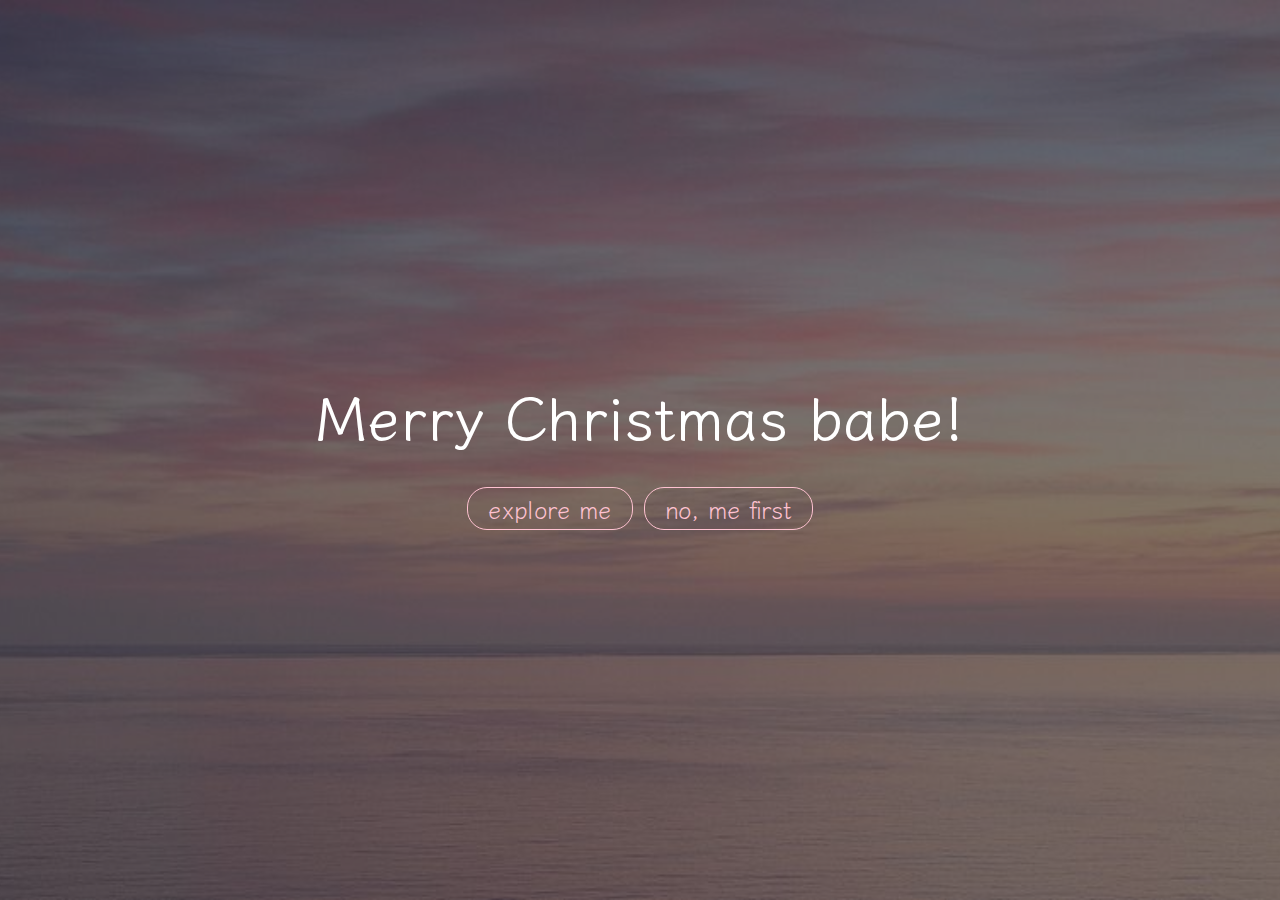
<file: index.html>
<!DOCTYPE html>
<html>
<head>
	<meta charset="utf-8">
	<meta http-equiv="X-UA Compatible" content="IE=edge">
	<title> henlo </title>
	<link rel="stylesheet" type="text/css" href="style.css">
	<div class="container">
		<div class="babe">
			<h2> Merry Christmas babe!</h2>
			<a href="file:///C:/Users/albert/Desktop/ehe/explore%20me.html" type="button" class="cta1"> explore me</a>
			<a href="file:///C:/Users/albert/Desktop/ehe/no,%20me%20first.html" type="button" class="cta2"> no, me first </a>
		</div>
	</div>
</head>
</html>
</file>
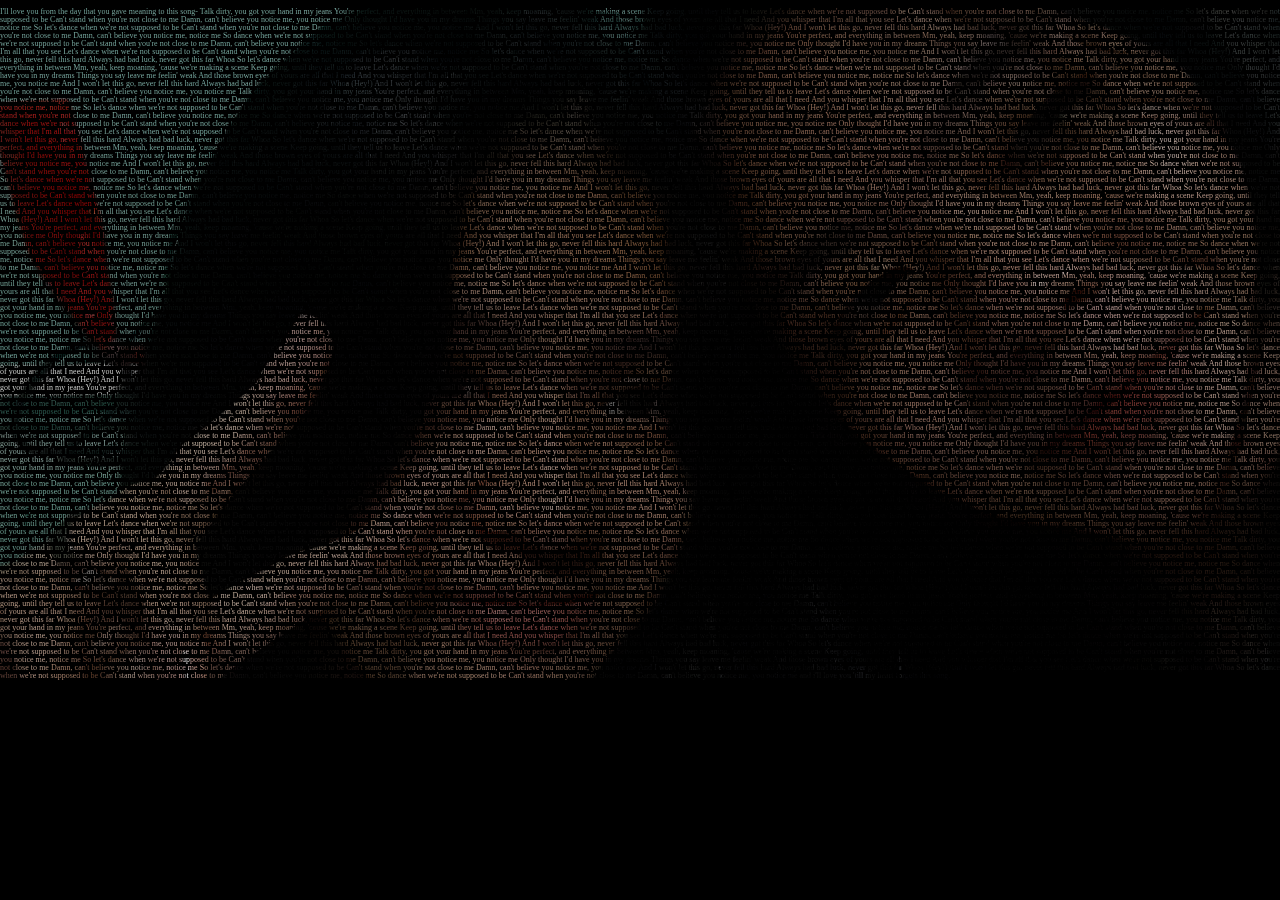
<file: explore me.html>
<!DOCTYPE html>
<html>
<head>
    <meta charset="utf-8">
    <meta http-equiv="X-UA Compatible" content="IE=edge">
    <title> ehe </title>
    <link rel="stylesheet" type="text/css" href="em.css">
</head>
<body>
    <p>
I'll love you from the day that you gave meaning to this song-
Talk dirty, you got your hand in my jeans
You're perfect, and everything in between
Mm, yeah, keep moaning, 'cause we're making a scene
Keep going, until they tell us to leave
Let's dance when we're not supposed to be
Can't stand when you're not close to me
Damn, can't believe you notice me, notice me
So let's dance when we're not supposed to be
Can't stand when you're not close to me
Damn, can't believe you notice me, you notice me
Only thought I'd have you in my dreams
Things you say leave me feelin' weak
And those brown eyes of yours are all that I need
And you whisper that I'm all that you see
Let's dance when we're not supposed to be
Can't stand when you're not close to me
Damn, can't believe you notice me, notice me
So let's dance when we're not supposed to be
Can't stand when you're not close to me
Damn, can't believe you notice me, you notice me
And I won't let this go, never fell this hard
Always had bad luck, never got this far
Whoa (Hey!)
And I won't let this go, never fell this hard
Always had bad luck, never got this far
Whoa
So let's dance when we're not supposed to be
Can't stand when you're not close to me
Damn, can't believe you notice me, notice me
So dance when we're not supposed to be
Can't stand when you're not close to me
Damn, can't believe you notice me, you notice me
Talk dirty, you got your hand in my jeans
You're perfect, and everything in between
Mm, yeah, keep moaning, 'cause we're making a scene
Keep going, until they tell us to leave
Let's dance when we're not supposed to be
Can't stand when you're not close to me
Damn, can't believe you notice me, notice me
So let's dance when we're not supposed to be
Can't stand when you're not close to me
Damn, can't believe you notice me, you notice me
Only thought I'd have you in my dreams
Things you say leave me feelin' weak
And those brown eyes of yours are all that I need
And you whisper that I'm all that you see
Let's dance when we're not supposed to be
Can't stand when you're not close to me
Damn, can't believe you notice me, notice me
So let's dance when we're not supposed to be
Can't stand when you're not close to me
Damn, can't believe you notice me, you notice me
And I won't let this go, never fell this hard
Always had bad luck, never got this far
Whoa (Hey!)
And I won't let this go, never fell this hard
Always had bad luck, never got this far
Whoa
So let's dance when we're not supposed to be
Can't stand when you're not close to me
Damn, can't believe you notice me, notice me
So dance when we're not supposed to be
Can't stand when you're not close to me
Damn, can't believe you notice me, you notice me
Talk dirty, you got your hand in my jeans
You're perfect, and everything in between
Mm, yeah, keep moaning, 'cause we're making a scene
Keep going, until they tell us to leave
Let's dance when we're not supposed to be
Can't stand when you're not close to me
Damn, can't believe you notice me, notice me
So let's dance when we're not supposed to be
Can't stand when you're not close to me
Damn, can't believe you notice me, you notice me
Only thought I'd have you in my dreams
Things you say leave me feelin' weak
And those brown eyes of yours are all that I need
And you whisper that I'm all that you see
Let's dance when we're not supposed to be
Can't stand when you're not close to me
Damn, can't believe you notice me, notice me
So let's dance when we're not supposed to be
Can't stand when you're not close to me
Damn, can't believe you notice me, you notice me
And I won't let this go, never fell this hard
Always had bad luck, never got this far
Whoa (Hey!)
And I won't let this go, never fell this hard
Always had bad luck, never got this far
Whoa
So let's dance when we're not supposed to be
Can't stand when you're not close to me
Damn, can't believe you notice me, notice me
So dance when we're not supposed to be
Can't stand when you're not close to me
Damn, can't believe you notice me, you notice me
Talk dirty, you got your hand in my jeans
You're perfect, and everything in between
Mm, yeah, keep moaning, 'cause we're making a scene
Keep going, until they tell us to leave
Let's dance when we're not supposed to be
Can't stand when you're not close to me
Damn, can't believe you notice me, notice me
So let's dance when we're not supposed to be
Can't stand when you're not close to me
Damn, can't believe you notice me, you notice me
Only thought I'd have you in my dreams
Things you say leave me feelin' weak
And those brown eyes of yours are all that I need
And you whisper that I'm all that you see
Let's dance when we're not supposed to be
Can't stand when you're not close to me
Damn, can't believe you notice me, notice me
So let's dance when we're not supposed to be
Can't stand when you're not close to me
Damn, can't believe you notice me, you notice me
And I won't let this go, never fell this hard
Always had bad luck, never got this far
Whoa (Hey!)
And I won't let this go, never fell this hard
Always had bad luck, never got this far
Whoa
So let's dance when we're not supposed to be
Can't stand when you're not close to me
Damn, can't believe you notice me, notice me
So dance when we're not supposed to be
Can't stand when you're not close to me
Damn, can't believe you notice me, you notice me
Talk dirty, you got your hand in my jeans
You're perfect, and everything in between
Mm, yeah, keep moaning, 'cause we're making a scene
Keep going, until they tell us to leave
Let's dance when we're not supposed to be
Can't stand when you're not close to me
Damn, can't believe you notice me, notice me
So let's dance when we're not supposed to be
Can't stand when you're not close to me
Damn, can't believe you notice me, you notice me
Only thought I'd have you in my dreams
Things you say leave me feelin' weak
And those brown eyes of yours are all that I need
And you whisper that I'm all that you see
Let's dance when we're not supposed to be
Can't stand when you're not close to me
Damn, can't believe you notice me, notice me
So let's dance when we're not supposed to be
Can't stand when you're not close to me
Damn, can't believe you notice me, you notice me
And I won't let this go, never fell this hard
Always had bad luck, never got this far
Whoa (Hey!)
And I won't let this go, never fell this hard
Always had bad luck, never got this far
Whoa
So let's dance when we're not supposed to be
Can't stand when you're not close to me
Damn, can't believe you notice me, notice me
So dance when we're not supposed to be
Can't stand when you're not close to me
Damn, can't believe you notice me, you notice me
Talk dirty, you got your hand in my jeans
You're perfect, and everything in between
Mm, yeah, keep moaning, 'cause we're making a scene
Keep going, until they tell us to leave
Let's dance when we're not supposed to be
Can't stand when you're not close to me
Damn, can't believe you notice me, notice me
So let's dance when we're not supposed to be
Can't stand when you're not close to me
Damn, can't believe you notice me, you notice me
Only thought I'd have you in my dreams
Things you say leave me feelin' weak
And those brown eyes of yours are all that I need
And you whisper that I'm all that you see
Let's dance when we're not supposed to be
Can't stand when you're not close to me
Damn, can't believe you notice me, notice me
So let's dance when we're not supposed to be
Can't stand when you're not close to me
Damn, can't believe you notice me, you notice me
And I won't let this go, never fell this hard
Always had bad luck, never got this far
Whoa (Hey!)
And I won't let this go, never fell this hard
Always had bad luck, never got this far
Whoa
So let's dance when we're not supposed to be
Can't stand when you're not close to me
Damn, can't believe you notice me, notice me
So dance when we're not supposed to be
Can't stand when you're not close to me
Damn, can't believe you notice me, you notice me
Talk dirty, you got your hand in my jeans
You're perfect, and everything in between
Mm, yeah, keep moaning, 'cause we're making a scene
Keep going, until they tell us to leave
Let's dance when we're not supposed to be
Can't stand when you're not close to me
Damn, can't believe you notice me, notice me
So let's dance when we're not supposed to be
Can't stand when you're not close to me
Damn, can't believe you notice me, you notice me
Only thought I'd have you in my dreams
Things you say leave me feelin' weak
And those brown eyes of yours are all that I need
And you whisper that I'm all that you see
Let's dance when we're not supposed to be
Can't stand when you're not close to me
Damn, can't believe you notice me, notice me
So let's dance when we're not supposed to be
Can't stand when you're not close to me
Damn, can't believe you notice me, you notice me
And I won't let this go, never fell this hard
Always had bad luck, never got this far
Whoa (Hey!)
And I won't let this go, never fell this hard
Always had bad luck, never got this far
Whoa
So let's dance when we're not supposed to be
Can't stand when you're not close to me
Damn, can't believe you notice me, notice me
So dance when we're not supposed to be
Can't stand when you're not close to me
Damn, can't believe you notice me, you notice me
Talk dirty, you got your hand in my jeans
You're perfect, and everything in between
Mm, yeah, keep moaning, 'cause we're making a scene
Keep going, until they tell us to leave
Let's dance when we're not supposed to be
Can't stand when you're not close to me
Damn, can't believe you notice me, notice me
So let's dance when we're not supposed to be
Can't stand when you're not close to me
Damn, can't believe you notice me, you notice me
Only thought I'd have you in my dreams
Things you say leave me feelin' weak
And those brown eyes of yours are all that I need
And you whisper that I'm all that you see
Let's dance when we're not supposed to be
Can't stand when you're not close to me
Damn, can't believe you notice me, notice me
So let's dance when we're not supposed to be
Can't stand when you're not close to me
Damn, can't believe you notice me, you notice me
And I won't let this go, never fell this hard
Always had bad luck, never got this far
Whoa (Hey!)
And I won't let this go, never fell this hard
Always had bad luck, never got this far
Whoa
So let's dance when we're not supposed to be
Can't stand when you're not close to me
Damn, can't believe you notice me, notice me
So dance when we're not supposed to be
Can't stand when you're not close to me
Damn, can't believe you notice me, you notice me
Talk dirty, you got your hand in my jeans
You're perfect, and everything in between
Mm, yeah, keep moaning, 'cause we're making a scene
Keep going, until they tell us to leave
Let's dance when we're not supposed to be
Can't stand when you're not close to me
Damn, can't believe you notice me, notice me
So let's dance when we're not supposed to be
Can't stand when you're not close to me
Damn, can't believe you notice me, you notice me
Only thought I'd have you in my dreams
Things you say leave me feelin' weak
And those brown eyes of yours are all that I need
And you whisper that I'm all that you see
Let's dance when we're not supposed to be
Can't stand when you're not close to me
Damn, can't believe you notice me, notice me
So let's dance when we're not supposed to be
Can't stand when you're not close to me
Damn, can't believe you notice me, you notice me
And I won't let this go, never fell this hard
Always had bad luck, never got this far
Whoa (Hey!)
And I won't let this go, never fell this hard
Always had bad luck, never got this far
Whoa
So let's dance when we're not supposed to be
Can't stand when you're not close to me
Damn, can't believe you notice me, notice me
So dance when we're not supposed to be
Can't stand when you're not close to me
Damn, can't believe you notice me, you notice me
Talk dirty, you got your hand in my jeans
You're perfect, and everything in between
Mm, yeah, keep moaning, 'cause we're making a scene
Keep going, until they tell us to leave
Let's dance when we're not supposed to be
Can't stand when you're not close to me
Damn, can't believe you notice me, notice me
So let's dance when we're not supposed to be
Can't stand when you're not close to me
Damn, can't believe you notice me, you notice me
Only thought I'd have you in my dreams
Things you say leave me feelin' weak
And those brown eyes of yours are all that I need
And you whisper that I'm all that you see
Let's dance when we're not supposed to be
Can't stand when you're not close to me
Damn, can't believe you notice me, notice me
So let's dance when we're not supposed to be
Can't stand when you're not close to me
Damn, can't believe you notice me, you notice me
And I won't let this go, never fell this hard
Always had bad luck, never got this far
Whoa (Hey!)
And I won't let this go, never fell this hard
Always had bad luck, never got this far
Whoa
So let's dance when we're not supposed to be
Can't stand when you're not close to me
Damn, can't believe you notice me, notice me
So dance when we're not supposed to be
Can't stand when you're not close to me
Damn, can't believe you notice me, you notice me
Talk dirty, you got your hand in my jeans
You're perfect, and everything in between
Mm, yeah, keep moaning, 'cause we're making a scene
Keep going, until they tell us to leave
Let's dance when we're not supposed to be
Can't stand when you're not close to me
Damn, can't believe you notice me, notice me
So let's dance when we're not supposed to be
Can't stand when you're not close to me
Damn, can't believe you notice me, you notice me
Only thought I'd have you in my dreams
Things you say leave me feelin' weak
And those brown eyes of yours are all that I need
And you whisper that I'm all that you see
Let's dance when we're not supposed to be
Can't stand when you're not close to me
Damn, can't believe you notice me, notice me
So let's dance when we're not supposed to be
Can't stand when you're not close to me
Damn, can't believe you notice me, you notice me
And I won't let this go, never fell this hard
Always had bad luck, never got this far
Whoa (Hey!)
And I won't let this go, never fell this hard
Always had bad luck, never got this far
Whoa
So let's dance when we're not supposed to be
Can't stand when you're not close to me
Damn, can't believe you notice me, notice me
So dance when we're not supposed to be
Can't stand when you're not close to me
Damn, can't believe you notice me, you notice me
Talk dirty, you got your hand in my jeans
You're perfect, and everything in between
Mm, yeah, keep moaning, 'cause we're making a scene
Keep going, until they tell us to leave
Let's dance when we're not supposed to be
Can't stand when you're not close to me
Damn, can't believe you notice me, notice me
So let's dance when we're not supposed to be
Can't stand when you're not close to me
Damn, can't believe you notice me, you notice me
Only thought I'd have you in my dreams
Things you say leave me feelin' weak
And those brown eyes of yours are all that I need
And you whisper that I'm all that you see
Let's dance when we're not supposed to be
Can't stand when you're not close to me
Damn, can't believe you notice me, notice me
So let's dance when we're not supposed to be
Can't stand when you're not close to me
Damn, can't believe you notice me, you notice me
And I won't let this go, never fell this hard
Always had bad luck, never got this far
Whoa (Hey!)
And I won't let this go, never fell this hard
Always had bad luck, never got this far
Whoa
So let's dance when we're not supposed to be
Can't stand when you're not close to me
Damn, can't believe you notice me, notice me
So dance when we're not supposed to be
Can't stand when you're not close to me
Damn, can't believe you notice me, you notice me
Talk dirty, you got your hand in my jeans
You're perfect, and everything in between
Mm, yeah, keep moaning, 'cause we're making a scene
Keep going, until they tell us to leave
Let's dance when we're not supposed to be
Can't stand when you're not close to me
Damn, can't believe you notice me, notice me
So let's dance when we're not supposed to be
Can't stand when you're not close to me
Damn, can't believe you notice me, you notice me
Only thought I'd have you in my dreams
Things you say leave me feelin' weak
And those brown eyes of yours are all that I need
And you whisper that I'm all that you see
Let's dance when we're not supposed to be
Can't stand when you're not close to me
Damn, can't believe you notice me, notice me
So let's dance when we're not supposed to be
Can't stand when you're not close to me
Damn, can't believe you notice me, you notice me
And I won't let this go, never fell this hard
Always had bad luck, never got this far
Whoa (Hey!)
And I won't let this go, never fell this hard
Always had bad luck, never got this far
Whoa
So let's dance when we're not supposed to be
Can't stand when you're not close to me
Damn, can't believe you notice me, notice me
So dance when we're not supposed to be
Can't stand when you're not close to me
Damn, can't believe you notice me, you notice me
Talk dirty, you got your hand in my jeans
You're perfect, and everything in between
Mm, yeah, keep moaning, 'cause we're making a scene
Keep going, until they tell us to leave
Let's dance when we're not supposed to be
Can't stand when you're not close to me
Damn, can't believe you notice me, notice me
So let's dance when we're not supposed to be
Can't stand when you're not close to me
Damn, can't believe you notice me, you notice me
Only thought I'd have you in my dreams
Things you say leave me feelin' weak
And those brown eyes of yours are all that I need
And you whisper that I'm all that you see
Let's dance when we're not supposed to be
Can't stand when you're not close to me
Damn, can't believe you notice me, notice me
So let's dance when we're not supposed to be
Can't stand when you're not close to me
Damn, can't believe you notice me, you notice me
And I won't let this go, never fell this hard
Always had bad luck, never got this far
Whoa (Hey!)
And I won't let this go, never fell this hard
Always had bad luck, never got this far
Whoa
So let's dance when we're not supposed to be
Can't stand when you're not close to me
Damn, can't believe you notice me, notice me
So dance when we're not supposed to be
Can't stand when you're not close to me
Damn, can't believe you notice me, you notice me
Talk dirty, you got your hand in my jeans
You're perfect, and everything in between
Mm, yeah, keep moaning, 'cause we're making a scene
Keep going, until they tell us to leave
Let's dance when we're not supposed to be
Can't stand when you're not close to me
Damn, can't believe you notice me, notice me
So let's dance when we're not supposed to be
Can't stand when you're not close to me
Damn, can't believe you notice me, you notice me
Only thought I'd have you in my dreams
Things you say leave me feelin' weak
And those brown eyes of yours are all that I need
And you whisper that I'm all that you see
Let's dance when we're not supposed to be
Can't stand when you're not close to me
Damn, can't believe you notice me, notice me
So let's dance when we're not supposed to be
Can't stand when you're not close to me
Damn, can't believe you notice me, you notice me
And I won't let this go, never fell this hard
Always had bad luck, never got this far
Whoa (Hey!)
And I won't let this go, never fell this hard
Always had bad luck, never got this far
Whoa
So let's dance when we're not supposed to be
Can't stand when you're not close to me
Damn, can't believe you notice me, notice me
So dance when we're not supposed to be
Can't stand when you're not close to me
Damn, can't believe you notice me, you notice me
Talk dirty, you got your hand in my jeans
You're perfect, and everything in between
Mm, yeah, keep moaning, 'cause we're making a scene
Keep going, until they tell us to leave
Let's dance when we're not supposed to be
Can't stand when you're not close to me
Damn, can't believe you notice me, notice me
So let's dance when we're not supposed to be
Can't stand when you're not close to me
Damn, can't believe you notice me, you notice me
Only thought I'd have you in my dreams
Things you say leave me feelin' weak
And those brown eyes of yours are all that I need
And you whisper that I'm all that you see
Let's dance when we're not supposed to be
Can't stand when you're not close to me
Damn, can't believe you notice me, notice me
So let's dance when we're not supposed to be
Can't stand when you're not close to me
Damn, can't believe you notice me, you notice me
And I won't let this go, never fell this hard
Always had bad luck, never got this far
Whoa (Hey!)
And I won't let this go, never fell this hard
Always had bad luck, never got this far
Whoa
So let's dance when we're not supposed to be
Can't stand when you're not close to me
Damn, can't believe you notice me, notice me
So dance when we're not supposed to be
Can't stand when you're not close to me
Damn, can't believe you notice me, you notice me
Talk dirty, you got your hand in my jeans
You're perfect, and everything in between
Mm, yeah, keep moaning, 'cause we're making a scene
Keep going, until they tell us to leave
Let's dance when we're not supposed to be
Can't stand when you're not close to me
Damn, can't believe you notice me, notice me
So let's dance when we're not supposed to be
Can't stand when you're not close to me
Damn, can't believe you notice me, you notice me
Only thought I'd have you in my dreams
Things you say leave me feelin' weak
And those brown eyes of yours are all that I need
And you whisper that I'm all that you see
Let's dance when we're not supposed to be
Can't stand when you're not close to me
Damn, can't believe you notice me, notice me
So let's dance when we're not supposed to be
Can't stand when you're not close to me
Damn, can't believe you notice me, you notice me
And I won't let this go, never fell this hard
Always had bad luck, never got this far
Whoa (Hey!)
And I won't let this go, never fell this hard
Always had bad luck, never got this far
Whoa
So let's dance when we're not supposed to be
Can't stand when you're not close to me
Damn, can't believe you notice me, notice me
So dance when we're not supposed to be
Can't stand when you're not close to me
Damn, can't believe you notice me, you notice me
Talk dirty, you got your hand in my jeans
You're perfect, and everything in between
Mm, yeah, keep moaning, 'cause we're making a scene
Keep going, until they tell us to leave
Let's dance when we're not supposed to be
Can't stand when you're not close to me
Damn, can't believe you notice me, notice me
So let's dance when we're not supposed to be
Can't stand when you're not close to me
Damn, can't believe you notice me, you notice me
Only thought I'd have you in my dreams
Things you say leave me feelin' weak
And those brown eyes of yours are all that I need
And you whisper that I'm all that you see
Let's dance when we're not supposed to be
Can't stand when you're not close to me
Damn, can't believe you notice me, notice me
So let's dance when we're not supposed to be
Can't stand when you're not close to me
Damn, can't believe you notice me, you notice me
And I won't let this go, never fell this hard
Always had bad luck, never got this far
Whoa (Hey!)
And I won't let this go, never fell this hard
Always had bad luck, never got this far
Whoa
So let's dance when we're not supposed to be
Can't stand when you're not close to me
Damn, can't believe you notice me, notice me
So dance when we're not supposed to be
Can't stand when you're not close to me
Damn, can't believe you notice me, you notice me
Talk dirty, you got your hand in my jeans
You're perfect, and everything in between
Mm, yeah, keep moaning, 'cause we're making a scene
Keep going, until they tell us to leave
Let's dance when we're not supposed to be
Can't stand when you're not close to me
Damn, can't believe you notice me, notice me
So let's dance when we're not supposed to be
Can't stand when you're not close to me
Damn, can't believe you notice me, you notice me
Only thought I'd have you in my dreams
Things you say leave me feelin' weak
And those brown eyes of yours are all that I need
And you whisper that I'm all that you see
Let's dance when we're not supposed to be
Can't stand when you're not close to me
Damn, can't believe you notice me, notice me
So let's dance when we're not supposed to be
Can't stand when you're not close to me
Damn, can't believe you notice me, you notice me
And I won't let this go, never fell this hard
Always had bad luck, never got this far
Whoa (Hey!)
And I won't let this go, never fell this hard
Always had bad luck, never got this far
Whoa
So let's dance when we're not supposed to be
Can't stand when you're not close to me
Damn, can't believe you notice me, notice me
So dance when we're not supposed to be
Can't stand when you're not close to me
Damn, can't believe you notice me, you notice me
Talk dirty, you got your hand in my jeans
You're perfect, and everything in between
Mm, yeah, keep moaning, 'cause we're making a scene
Keep going, until they tell us to leave
Let's dance when we're not supposed to be
Can't stand when you're not close to me
Damn, can't believe you notice me, notice me
So let's dance when we're not supposed to be
Can't stand when you're not close to me
Damn, can't believe you notice me, you notice me
Only thought I'd have you in my dreams
Things you say leave me feelin' weak
And those brown eyes of yours are all that I need
And you whisper that I'm all that you see
Let's dance when we're not supposed to be
Can't stand when you're not close to me
Damn, can't believe you notice me, notice me
So let's dance when we're not supposed to be
Can't stand when you're not close to me
Damn, can't believe you notice me, you notice me
And I won't let this go, never fell this hard
Always had bad luck, never got this far
Whoa (Hey!)
And I won't let this go, never fell this hard
Always had bad luck, never got this far
Whoa
So let's dance when we're not supposed to be
Can't stand when you're not close to me
Damn, can't believe you notice me, notice me
So dance when we're not supposed to be
Can't stand when you're not close to me
Damn, can't believe you notice me, you notice me
Talk dirty, you got your hand in my jeans
You're perfect, and everything in between
Mm, yeah, keep moaning, 'cause we're making a scene
Keep going, until they tell us to leave
Let's dance when we're not supposed to be
Can't stand when you're not close to me
Damn, can't believe you notice me, notice me
So let's dance when we're not supposed to be
Can't stand when you're not close to me
Damn, can't believe you notice me, you notice me
Only thought I'd have you in my dreams
Things you say leave me feelin' weak
And those brown eyes of yours are all that I need
And you whisper that I'm all that you see
Let's dance when we're not supposed to be
Can't stand when you're not close to me
Damn, can't believe you notice me, notice me
So let's dance when we're not supposed to be
Can't stand when you're not close to me
Damn, can't believe you notice me, you notice me
And I won't let this go, never fell this hard
Always had bad luck, never got this far
Whoa (Hey!)
And I won't let this go, never fell this hard
Always had bad luck, never got this far
Whoa
So let's dance when we're not supposed to be
Can't stand when you're not close to me
Damn, can't believe you notice me, notice me
So dance when we're not supposed to be
Can't stand when you're not close to me
Damn, can't believe you notice me, you notice me
Talk dirty, you got your hand in my jeans
You're perfect, and everything in between
Mm, yeah, keep moaning, 'cause we're making a scene
Keep going, until they tell us to leave
Let's dance when we're not supposed to be
Can't stand when you're not close to me
Damn, can't believe you notice me, notice me
So let's dance when we're not supposed to be
Can't stand when you're not close to me
Damn, can't believe you notice me, you notice me
Only thought I'd have you in my dreams
Things you say leave me feelin' weak
And those brown eyes of yours are all that I need
And you whisper that I'm all that you see
Let's dance when we're not supposed to be
Can't stand when you're not close to me
Damn, can't believe you notice me, notice me
So let's dance when we're not supposed to be
Can't stand when you're not close to me
Damn, can't believe you notice me, you notice me
And I won't let this go, never fell this hard
Always had bad luck, never got this far
Whoa (Hey!)
And I won't let this go, never fell this hard
Always had bad luck, never got this far
Whoa
So let's dance when we're not supposed to be
Can't stand when you're not close to me
Damn, can't believe you notice me, notice me
So dance when we're not supposed to be
Can't stand when you're not close to me
Damn, can't believe you notice me, you notice me
Talk dirty, you got your hand in my jeans
You're perfect, and everything in between
Mm, yeah, keep moaning, 'cause we're making a scene
Keep going, until they tell us to leave
Let's dance when we're not supposed to be
Can't stand when you're not close to me
Damn, can't believe you notice me, notice me
So let's dance when we're not supposed to be
Can't stand when you're not close to me
Damn, can't believe you notice me, you notice me
Only thought I'd have you in my dreams
Things you say leave me feelin' weak
And those brown eyes of yours are all that I need
And you whisper that I'm all that you see
Let's dance when we're not supposed to be
Can't stand when you're not close to me
Damn, can't believe you notice me, notice me
So let's dance when we're not supposed to be
Can't stand when you're not close to me
Damn, can't believe you notice me, you notice me
And I won't let this go, never fell this hard
Always had bad luck, never got this far
Whoa (Hey!)
And I won't let this go, never fell this hard
Always had bad luck, never got this far
Whoa
So let's dance when we're not supposed to be
Can't stand when you're not close to me
Damn, can't believe you notice me, notice me
So dance when we're not supposed to be
Can't stand when you're not close to me
Damn, can't believe you notice me, you notice me
Talk dirty, you got your hand in my jeans
You're perfect, and everything in between
Mm, yeah, keep moaning, 'cause we're making a scene
Keep going, until they tell us to leave
Let's dance when we're not supposed to be
Can't stand when you're not close to me
Damn, can't believe you notice me, notice me
So let's dance when we're not supposed to be
Can't stand when you're not close to me
Damn, can't believe you notice me, you notice me
Only thought I'd have you in my dreams
Things you say leave me feelin' weak
And those brown eyes of yours are all that I need
And you whisper that I'm all that you see
Let's dance when we're not supposed to be
Can't stand when you're not close to me
Damn, can't believe you notice me, notice me
So let's dance when we're not supposed to be
Can't stand when you're not close to me
Damn, can't believe you notice me, you notice me
And I won't let this go, never fell this hard
Always had bad luck, never got this far
Whoa (Hey!)
And I won't let this go, never fell this hard
Always had bad luck, never got this far
Whoa
So let's dance when we're not supposed to be
Can't stand when you're not close to me
Damn, can't believe you notice me, notice me
So dance when we're not supposed to be
Can't stand when you're not close to me
Damn, can't believe you notice me, you notice me
Talk dirty, you got your hand in my jeans
You're perfect, and everything in between
Mm, yeah, keep moaning, 'cause we're making a scene
Keep going, until they tell us to leave
Let's dance when we're not supposed to be
Can't stand when you're not close to me
Damn, can't believe you notice me, notice me
So let's dance when we're not supposed to be
Can't stand when you're not close to me
Damn, can't believe you notice me, you notice me
Only thought I'd have you in my dreams
Things you say leave me feelin' weak
And those brown eyes of yours are all that I need
And you whisper that I'm all that you see
Let's dance when we're not supposed to be
Can't stand when you're not close to me
Damn, can't believe you notice me, notice me
So let's dance when we're not supposed to be
Can't stand when you're not close to me
Damn, can't believe you notice me, you notice me
And I won't let this go, never fell this hard
Always had bad luck, never got this far
Whoa (Hey!)
And I won't let this go, never fell this hard
Always had bad luck, never got this far
Whoa
So let's dance when we're not supposed to be
Can't stand when you're not close to me
Damn, can't believe you notice me, notice me
So dance when we're not supposed to be
Can't stand when you're not close to me
Damn, can't believe you notice me, you notice me
and i'll love you 'till my heart forgets this song.
    </p>
</body>
</html>
</file>
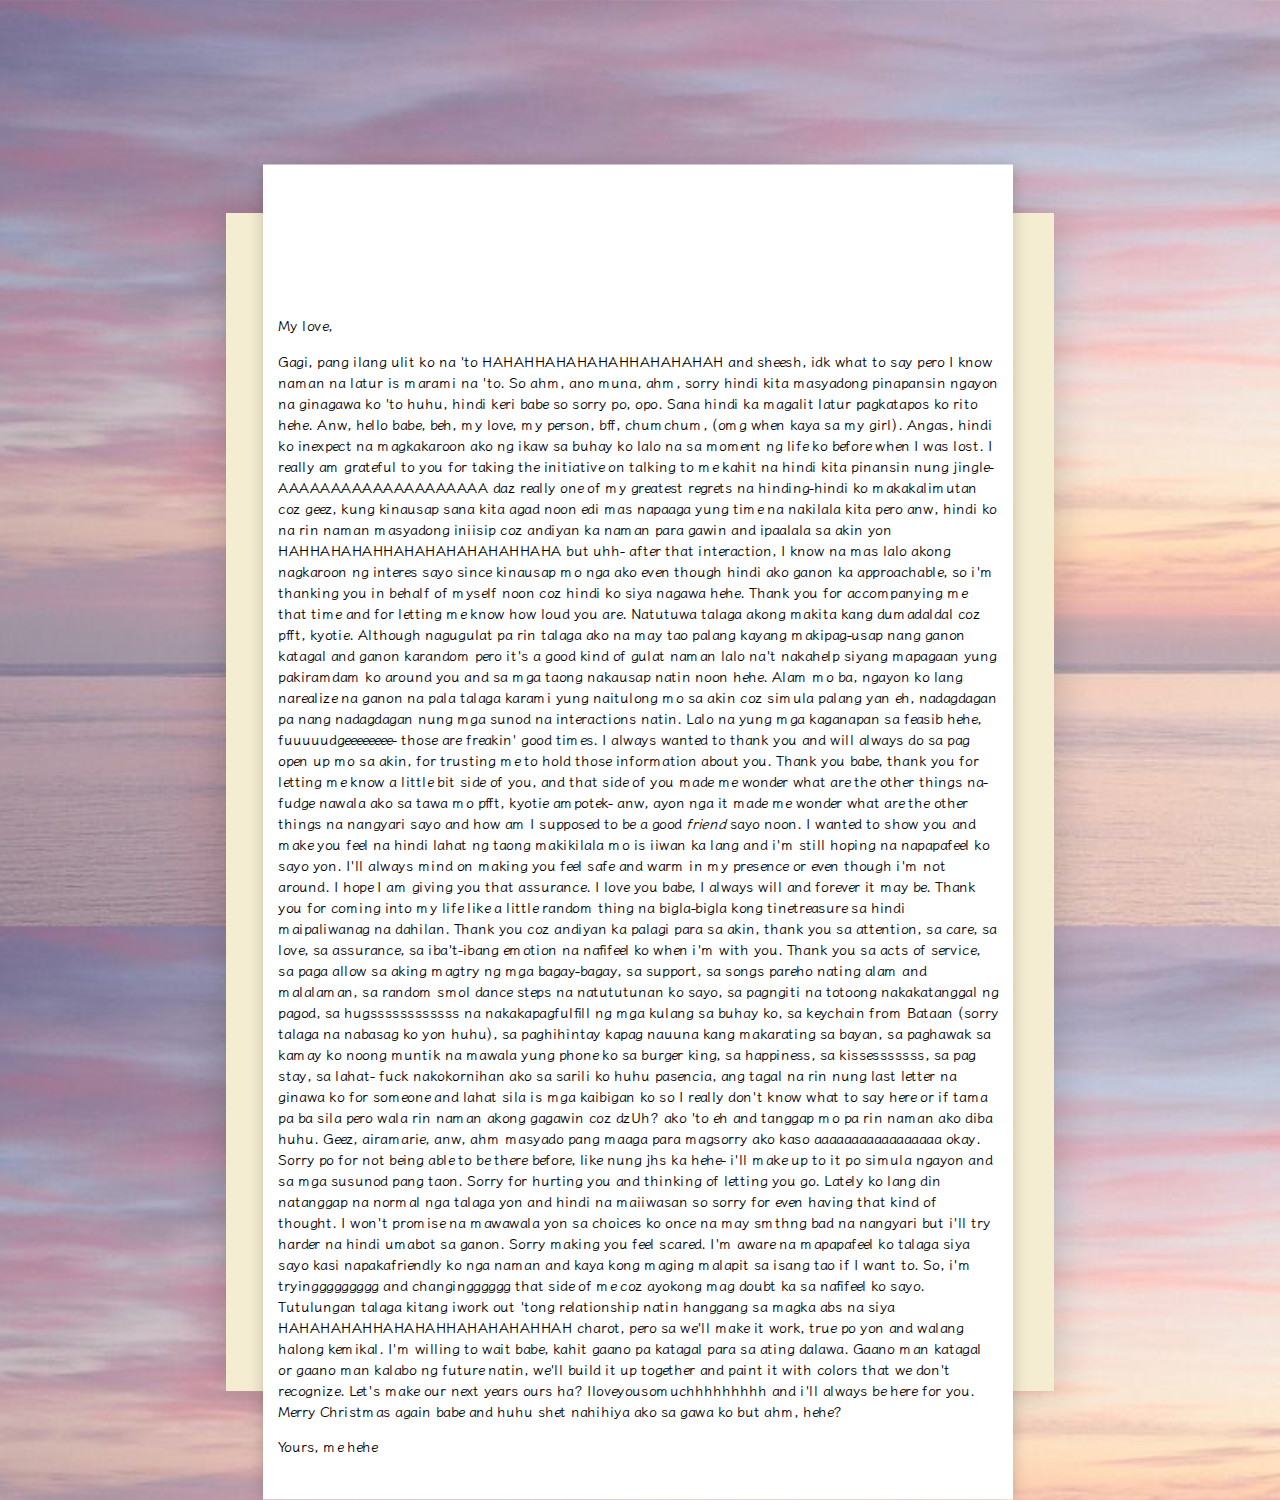
<file: no, me first.html>
<!DOCTYPE html>
<html>
<head>
	<meta charset="utf-8">
	<meta http-equiv="X-UA Compatible" content="IE=edge">
	<title> omg omg </title>
	<link rel="stylesheet" type="text/css" href="nmf.css">
</head>
<body>
	<div class="container">
		<div class="envelope-wrapper flap">
			<div class="envelope">
				<div class="letter">
					<div class="text">
						<strong> My love,
							<p>
								Gagi, pang ilang ulit ko na 'to HAHAHHAHAHAHAHHAHAHAHAH and sheesh, idk what to say pero I know naman na latur is marami na 'to. So ahm, ano muna, ahm, sorry hindi kita masyadong pinapansin ngayon na ginagawa ko 'to huhu, hindi keri babe so sorry po, opo. Sana hindi ka magalit latur pagkatapos ko rito hehe. Anw, hello babe, beh, my love, my person, bff, chumchum, (omg when kaya sa my girl). Angas, hindi ko inexpect na magkakaroon ako ng ikaw sa buhay ko lalo na sa moment ng life ko before when I was lost. I really am grateful to you for taking the initiative on talking to me kahit na hindi kita pinansin nung jingle- AAAAAAAAAAAAAAAAAAAA daz really one of my greatest regrets na hinding-hindi ko makakalimutan coz geez, kung kinausap sana kita agad noon edi mas napaaga yung time na nakilala kita pero anw, hindi ko na rin naman masyadong iniisip coz andiyan ka naman para gawin and ipaalala sa akin yon HAHHAHAHAHHAHAHAHAHAHAHHAHA but uhh- after that interaction, I know na mas lalo akong nagkaroon ng interes sayo since kinausap mo nga ako even though hindi ako ganon ka approachable, so i'm thanking you in behalf of myself noon coz hindi ko siya nagawa hehe. Thank you for accompanying me that time and for letting me know how loud you are. Natutuwa talaga akong makita kang dumadaldal coz pfft, kyotie. Although nagugulat pa rin talaga ako na may tao palang kayang makipag-usap nang ganon katagal and ganon karandom pero it's a good kind of gulat naman lalo na't nakahelp siyang mapagaan yung pakiramdam ko around you and sa mga taong nakausap natin noon hehe. Alam mo ba, ngayon ko lang narealize na ganon na pala talaga karami yung naitulong mo sa akin coz simula palang yan eh, nadagdagan pa nang nadagdagan nung mga sunod na interactions natin. Lalo na yung mga kaganapan sa feasib hehe, fuuuuudgeeeeeeee- those are freakin' good times. I always wanted to thank you and will always do sa pag open up mo sa akin, for trusting me to hold those information about you. Thank you babe, thank you for letting me know a little bit side of you, and that side of you made me wonder what are the other things na- fudge nawala ako sa tawa mo pfft, kyotie ampotek- anw, ayon nga it made me wonder what are the other things na nangyari sayo and how am I supposed to be a good <i> friend</i> sayo noon. I wanted to show you and make you feel na hindi lahat ng taong makikilala mo is iiwan ka lang and i'm still hoping na napapafeel ko sayo yon. I'll always mind on making you feel safe and warm in my presence or even though i'm not around. I hope I am giving you that assurance. I love you babe, I always will and forever it may be. Thank you for coming into my life like a little random thing na bigla-bigla kong tinetreasure sa hindi maipaliwanag na dahilan. Thank you coz andiyan ka palagi para sa akin, thank you sa attention, sa care, sa love, sa assurance, sa iba't-ibang emotion na nafifeel ko when i'm with you. Thank you sa acts of service, sa paga allow sa aking magtry ng mga bagay-bagay, sa support, sa songs pareho nating alam and malalaman, sa random smol dance steps na natututunan ko sayo, sa pagngiti na totoong nakakatanggal ng pagod, sa hugssssssssssss na nakakapagfulfill ng mga kulang sa buhay ko, sa keychain from Bataan (sorry talaga na nabasag ko yon huhu), sa paghihintay kapag nauuna kang makarating sa bayan, sa paghawak sa kamay ko noong muntik na mawala yung phone ko sa burger king, sa happiness, sa kissesssssss, sa pag stay, sa lahat- fuck nakokornihan ako sa sarili ko huhu pasencia, ang tagal na rin nung last letter na ginawa ko for someone and lahat sila is mga kaibigan ko so I really don't know what to say here or if tama pa ba sila pero wala rin naman akong gagawin coz dzUh? ako 'to eh and tanggap mo pa rin naman ako diba huhu. Geez, airamarie, anw, ahm masyado pang maaga para magsorry ako kaso aaaaaaaaaaaaaaaaa okay. Sorry po for not being able to be there before, like nung jhs ka hehe- i'll make up to it po simula ngayon and sa mga susunod pang taon. Sorry for hurting you and thinking of letting you go. Lately ko lang din natanggap na normal nga talaga yon and hindi na maiiwasan so sorry for even having that kind of thought. I won't promise na mawawala yon sa choices ko once na may smthng bad na nangyari but i'll try harder na hindi umabot sa ganon. Sorry making you feel scared. I'm aware na mapapafeel ko talaga siya sayo kasi napakafriendly ko nga naman and kaya kong maging malapit sa isang tao if I want to. So, i'm tryinggggggggg and changingggggg that side of me coz ayokong mag doubt ka sa nafifeel ko sayo. Tutulungan talaga kitang iwork out 'tong relationship natin hanggang sa magka abs na siya HAHAHAHAHHAHAHAHHAHAHAHAHHAH charot, pero sa we'll make it work, true po yon and walang halong kemikal. I'm willing to wait babe, kahit gaano pa katagal para sa ating dalawa. Gaano man katagal or gaano man kalabo ng future natin, we'll build it up together and paint it with colors that we don't recognize. Let's make our next years ours ha? Iloveyousomuchhhhhhhhh and i'll always be here for you. Merry Christmas again babe and huhu shet nahihiya ako sa gawa ko but ahm, hehe?
							</p>
							<strong>Yours, me hehe</strong>
						</strong>
					</div>
				</div>
			</div>
		</div>
	</div>
</body>
</html>
</file>
<file: style.css>
@import url('https://fonts.googleapis.com/css2?family=Klee+One&display=swap');
* {
	padding: 0;
	margin: 0;
	box-sizing: border-box;
}
html{
	font-size: 30px;
	font-family: 'Klee One';
}
a{
	text-decoration: none;
}
.container{
	background-image: url(./img/ocean.jpg);
	background-size: cover;
	background-position: center;
	position: relative;
}
.container{
	min-height: 100vh;
	width: 100%;
	display: flex;
	align-items: center;
	justify-content: center;
	color: gray;
	text-align: center;
	z-index: 1;
}
.container::after{
	content: '';
	position: absolute;
	left: 0;
	top: 0;	
	height: 100%;
	width: 100%;
	background-color: black;
	opacity: .5;
	z-index: -1;
}
.babe h2{
	display: block;
	width: fit-content;
	font-size: 200%;
	position: relative;
	color: white;
	text-align: center;
}
.babe .cta1{
	display: inline-block;
	padding: 3px 20px;
	color: #ffc2d1;
	background-color: transparent;
	border: 1px solid;
	border-radius: 20px;
	font-size: 80%;
	margin-top: 30px;
	transition: .3s ease;
	transition-property: background-color, color;
}
.babe .cta2{
	display: inline-block;
	padding: 3px 20px;
	color: #ffc2d1;
	background-color: transparent;
	border: 1px solid;
	border-radius: 20px;
	font-size: 80%;
	margin-top: 30px;
	transition: .3s ease;
	transition-property: background-color, color;
}
.babe .cta1:hover{
	color: black;
	background-color: transparent;
}
.babe .cta2:hover{
	color: black;
	background-color: transparent;
}
</file>
<file: em.css>
@import url('https://fonts.googleapis.com/css2?family=Klee+One&display=swap');
body{
	padding: 0;
	margin: 0;
	background: #000;
}
p{
	font-size: 8px;
	line-height: 8px;
	text-align: justify;
	-webkit-background-size:cover;
	background-size: cover;
	background-repeat: no-repeat;
	background-position: center;
	background: url(./img/us.jpg) no-repeat center/cover;
	background-attachment: fixed;
	-webkit-background-clip:text;
	-webkit-text-fill-color: rgb(225,225,225,0);
}
</file>
<file: nmf.css>
@import url('https://fonts.googleapis.com/css2?family=Klee+One&display=swap');
:root{
	--primary: #fff;
	--bg-envelope-color: #f5edd1;
	--envelope-tab: #ecdeb8;
	--envelope-cover: #e6cfa7;
	--shadow-color: rgba(0, 0, 0, 0.2);
	--txt-color: #fff;
	--heart-color: rgb(252, 8, 231);
}
body{
	margin: 50;
	padding: 50;
	background-image: url(./img/ocean.jpg);
	background-size: cover;
	background-position: center;
	position: relative;
	box-sizing: border-box;
	display: flex;
	align-items: center;
	justify-content: center;
}
.container{
	height: 100vh;
	display: grid;
	place-items: center;
	padding: 5px;
}
.container .envelope-wrapper{
	background: var(--bg-envelope-color);
	box-shadow: 0 0 40px var(--shadow-color);
	margin-top: 200px;
	padding: 14px;
}
.container .envelope-wrapper .envelope{
	position: relative;
	width: 800px;
	height: 1150px;
}
.letter{
	position: absolute;
	right: 19%;
	bottom: 0;
	width: 60%;
	height: 60%;
	background: var(--primary);
	transition: all 1s ease-in-out;
	padding: 100px 10px;
	box-shadow: 0 0 10px var(--shadow-color);
}
.letter .text{
	font-family: klee one;
	font-size: 9.5px;
	color: var(--txt-color);
	text-align: justify-all;
	color: black;
}
.flap .envelope::before{
	z-index: 0;
	transform: rotateX(180deg);
}
.flap .envelope .letter{
	bottom: 100px;
	transform: scale(1.5);
	transition-delay: 1s;
}
.flap .heart{
	transform: rotate(90deg);
	transition-delay: 0.4s;
</file>
